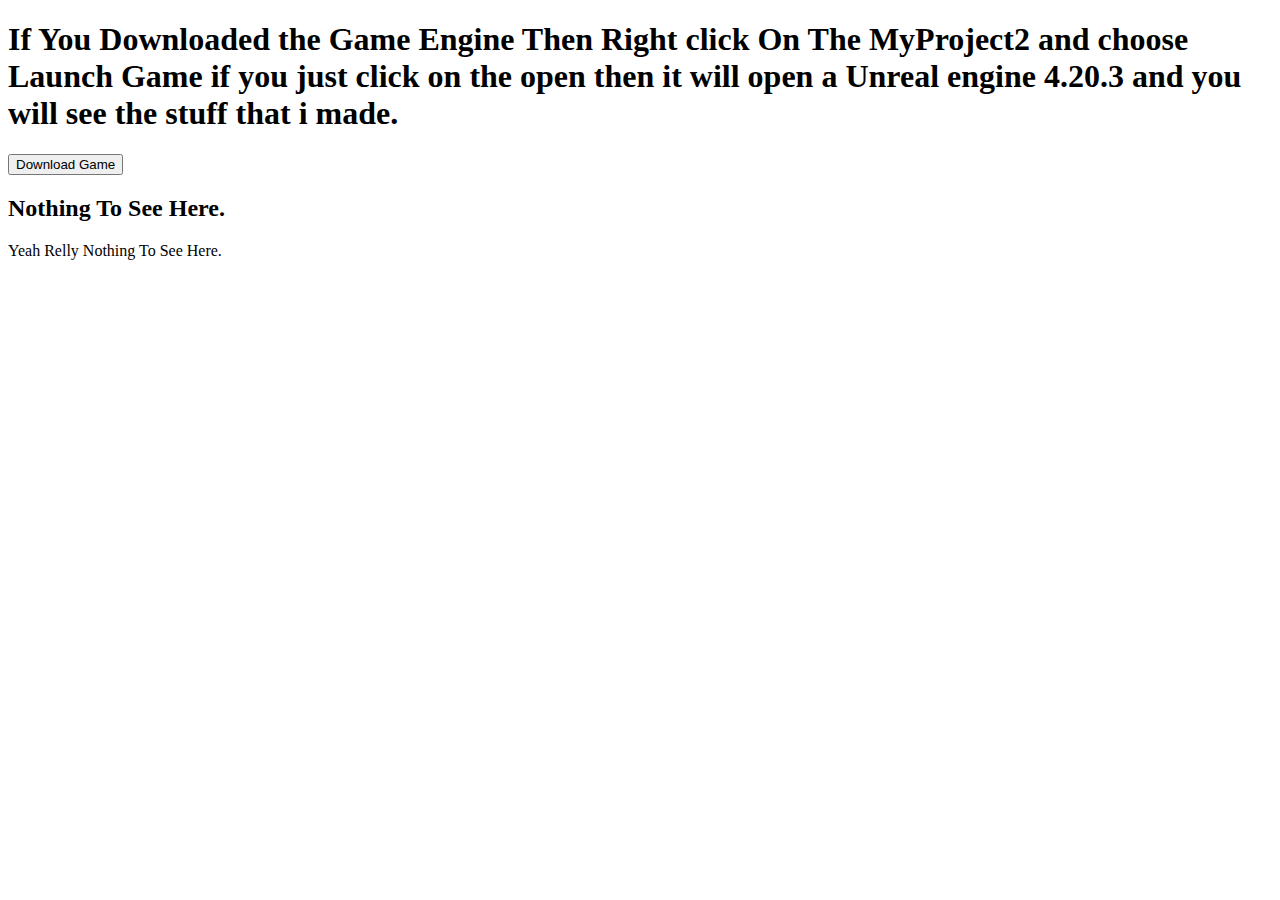
<file: index.html>
<!DOCTYPE html>
<html lang="en">
<head>
    <meta charset="UTF-8">
    <meta name="viewport" content="width=device-width, initial-scale=1.5">
    <title>Download Game Engine</title>
</head>
<body>
    <h1>If You Downloaded the Game Engine Then Right click On The MyProject2 and choose Launch Game if you just click on  the open then it will open a Unreal engine 4.20.3 and you will see the stuff that i made.</h1>
    <button id="downloadBtn">Download Game</button>

    <script src="script.js"></script>
</body>
</html>
</head>
<body>
    <h2>Nothing To See Here.</h2>
    <text id="downloadBtn">Yeah Relly Nothing To See Here.</text>

    <script src="script.js"></script>
</file>
